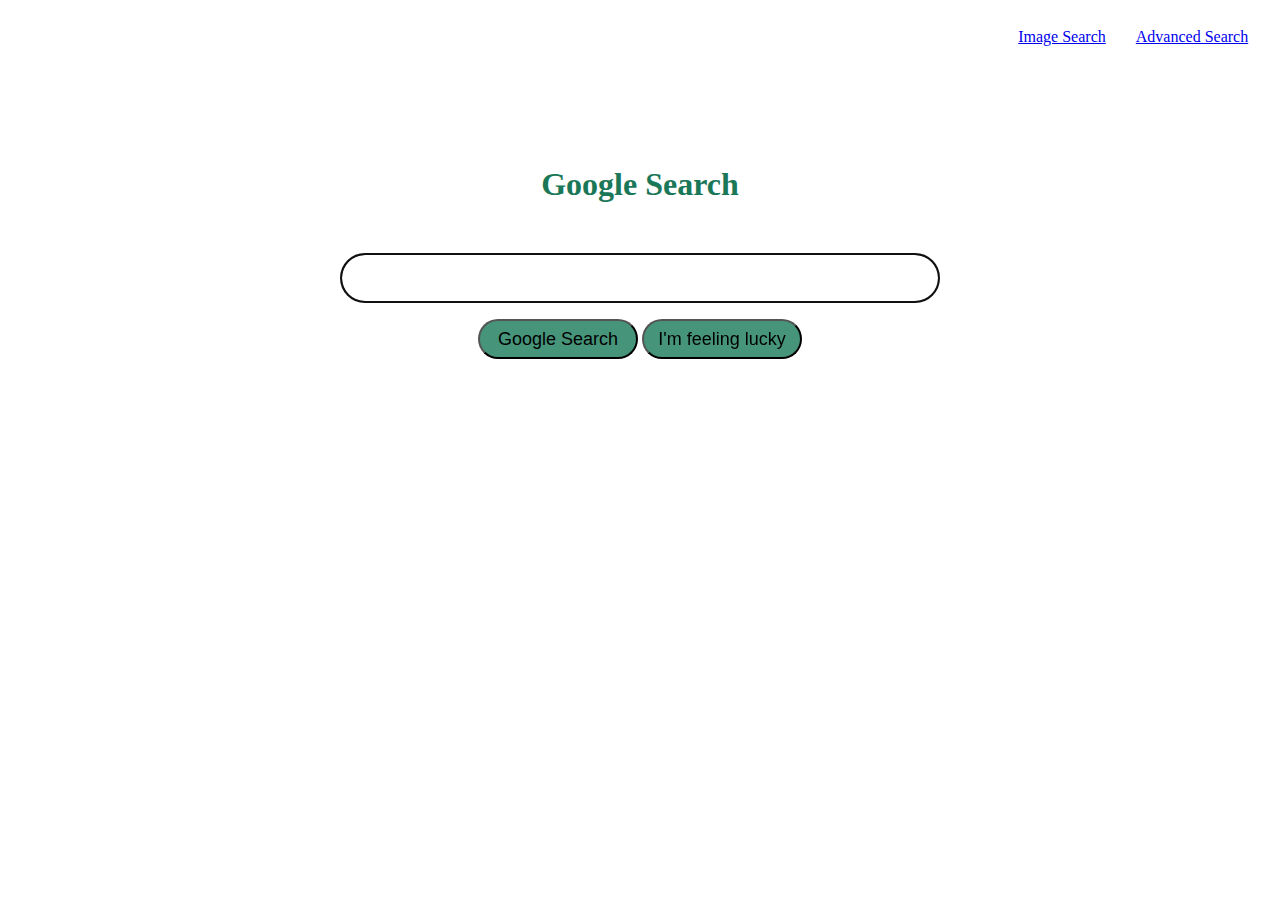
<file: index.html>
<!DOCTYPE html>
<html lang="en">

<head>
    <meta name="viewport" content="width=device-width, initial-scale=1.0">
    <link href="style.css" rel="stylesheet">
    <title>Google</title>
</head>

<body>
    <div class="grid">
        <div></div>
        <div>
            <a href="image_search.html">Image Search</a>
        </div>
        <div>
            <a href="adv_search.html">Advanced Search</a>
        </div>
    </div>
    <h1>Google Search</h1>
    <form action="https://www.google.com/search" method="get">
        <input autofocus type="search" name="q">
        <p>
            <input type="submit" value="Google Search">
            <input type="submit" value="I'm feeling lucky">
        </p>
    </form>
</body>

</html>
</file>
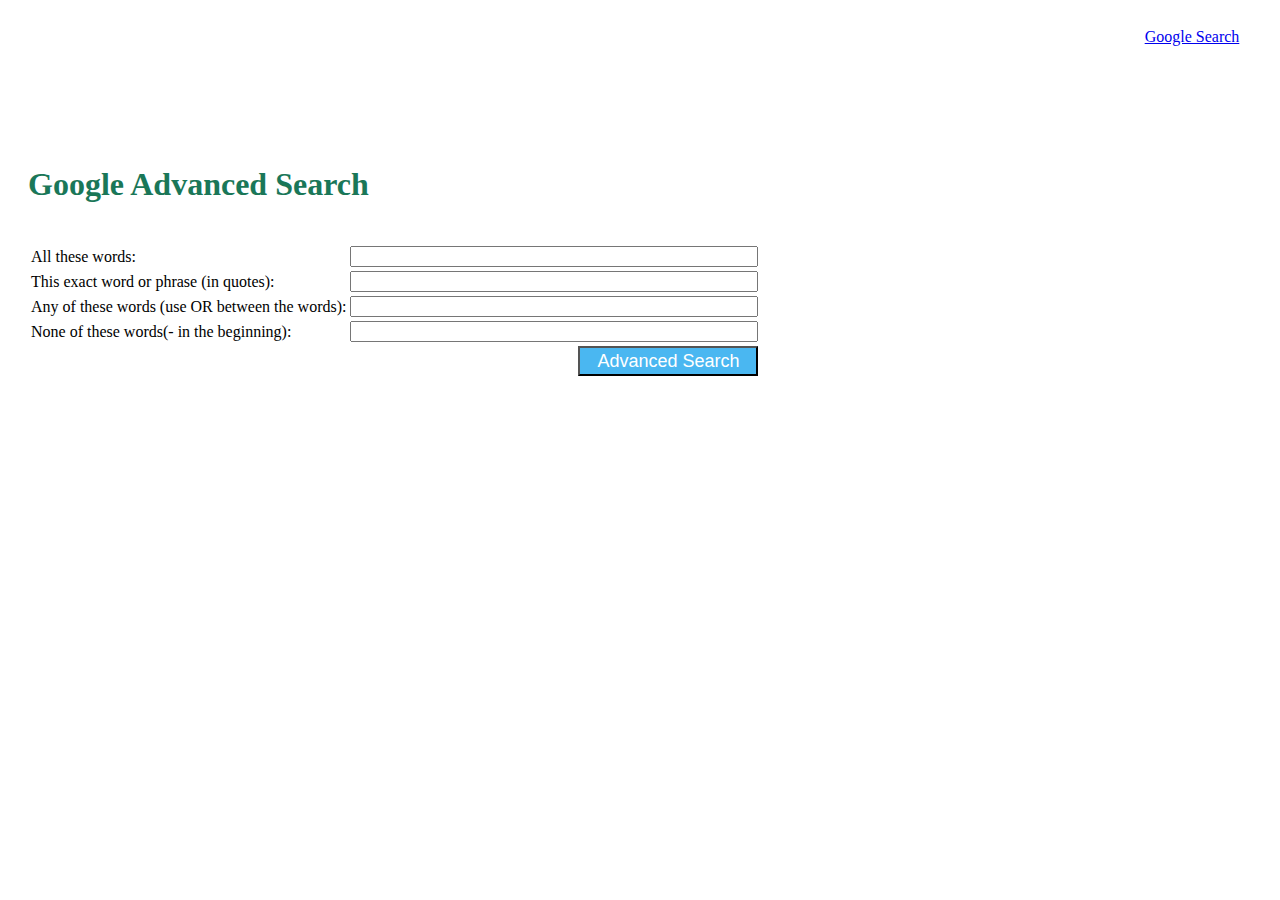
<file: adv_search.html>
<!DOCTYPE html>
<html lang="en">

<head>
    <meta name="viewport" content="width=device-width, initial-scale=1.0">
    <link href="style.css" rel="stylesheet">
    <style>
        h1 {
            text-align: left;
            margin-left: 20px;
          }

        form {
            margin-left: 20px;
            margin-right: 20px;
            margin-top: 40px;
            text-align: csenter;
        }

        input[type="submit"] {
            background-color: rgb(74, 183, 241); 
            color: white;
            border-radius: 0;
            width: 180px;
            height: 30px;
        }

        input[type="submit"]:hover {
            background-color: rgb(148, 217, 253); 
        }
        input[type="text"] {
            width: 400px;
        }
    </style>
    <title>Advanvance</title>
</head>

<body>
    <div class="grid">
        <div></div>
        <div></div>
        <div>
            <a href="index.html">Google Search</a>
        </div>
    </div>
    <h1 style="text-align: left;">Google Advanced Search</h1>
    <form style="text-align: left;" action="https://www.google.com/search" method="get">
            <table>
                <tr>
                    <td><label for="all_words">All these words:</label></td>
                    <td><input type="text" name="as_q"></td>
                </tr>
                <tr>
                    <td><label for="exact_word">This exact word or phrase (in quotes):</label></td>
                    <td><input type="text" name="as_epq"></td>
                </tr>
                <tr>
                    <td><label for="any_word">Any of these words (use OR between the words):</label></td>
                    <td><input type="text" name="as_oq"></td>
                </tr>
                <tr>
                    <td><label for="none_word">None of these words(- in the beginning):</label></td>
                    <td><input type="text" name="as_eq"></td>
                </tr>
                <tr>
                    <td></td>
                    <td style="text-align: right;"><input type="submit" value="Advanced Search"></td>
                </tr>
            </table>
        </form>
</body>

</html>
</file>
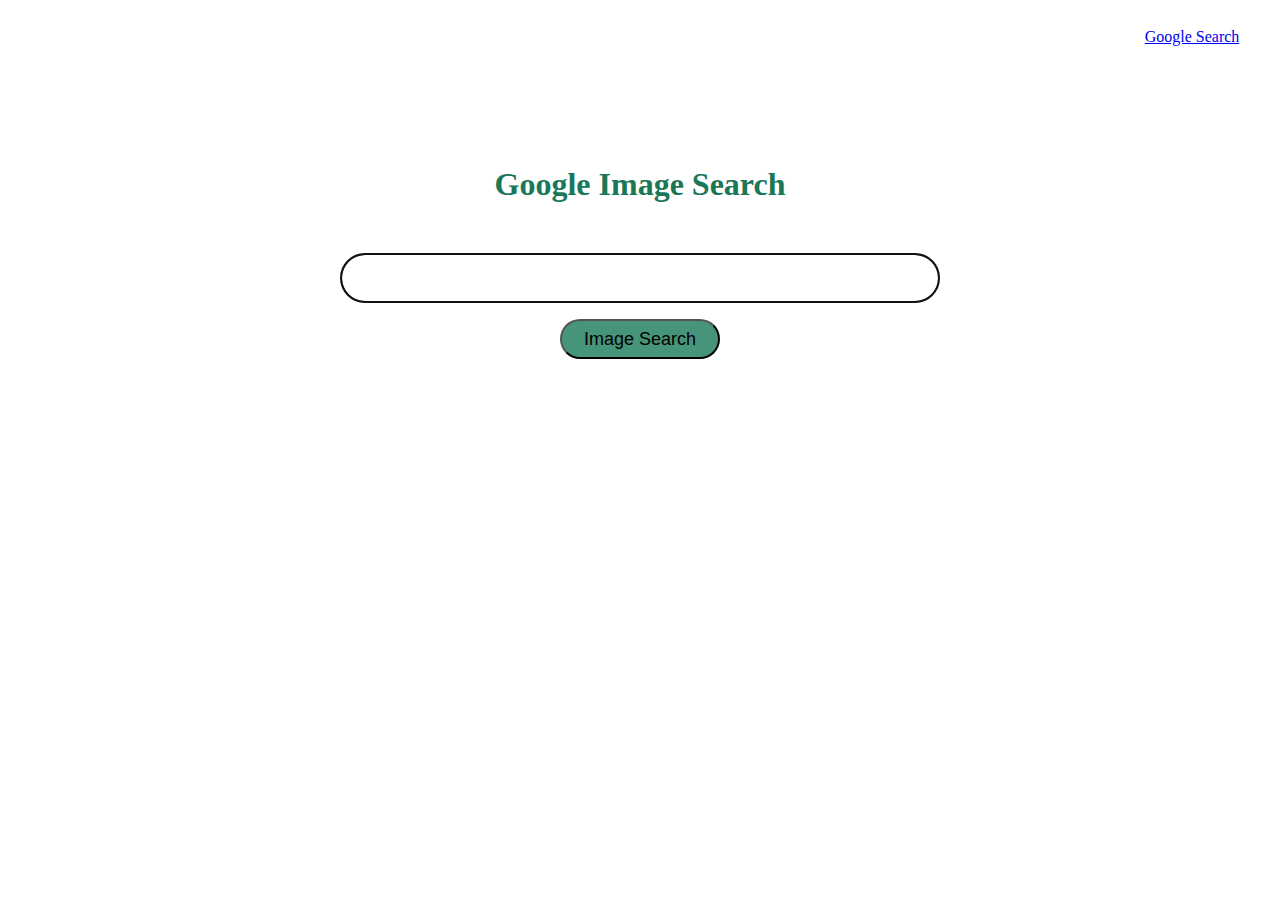
<file: image_search.html>
<!DOCTYPE html>
<html lang="en">

<head>
    <meta name="viewport" content="width=device-width, initial-scale=1.0">
    <link href="style.css" rel="stylesheet">
    <title>ImageSearch</title>
</head>

<body>
    <div class="grid">
        <div></div>
        <div></div>
        <div>
            <a href="index.html">Google Search</a>
        </div>
    </div>
    <h1>Google Image Search</h1>
    <form
        action="https://www.google.com/search" method="get">
        <input autofocus type="search" name="q">
        <input hidden type="search" name="q" value="image">
        <p>
            <input type="submit" value="Image Search">
        </p>
    </form>

</body>

</html>
</file>
<file: style.css>
.grid {
    display: grid;
    padding: 20px;
    grid-column-gap: 10px;
    grid-row-gap: 5px;
    text-align: center;
    grid-template-columns: auto 120px 120px;
}

h1 {
    text-align: center;
    margin-top: 100px;
    color: rgb(26, 119, 88);

}

form {
    margin-left: 200px;
    margin-right: 200px;
    margin-top: 50px;
    text-align: center;
}

input[type="search"] {
    font-size: 16px;
    width: 600px;
    height: 50px;
    border-radius: 50px;
    padding-left: 20px;
    padding-right: 20px;
}

input[type="submit"] {
    width: 160px;
    height: 40px;
    border-radius: 20px;
    font-size: 18px;
    background-color: rgb(70, 149, 122);
   
}

input[type="submit"]:hover {
    background-color: rgb(116, 194, 165);
}
</file>
